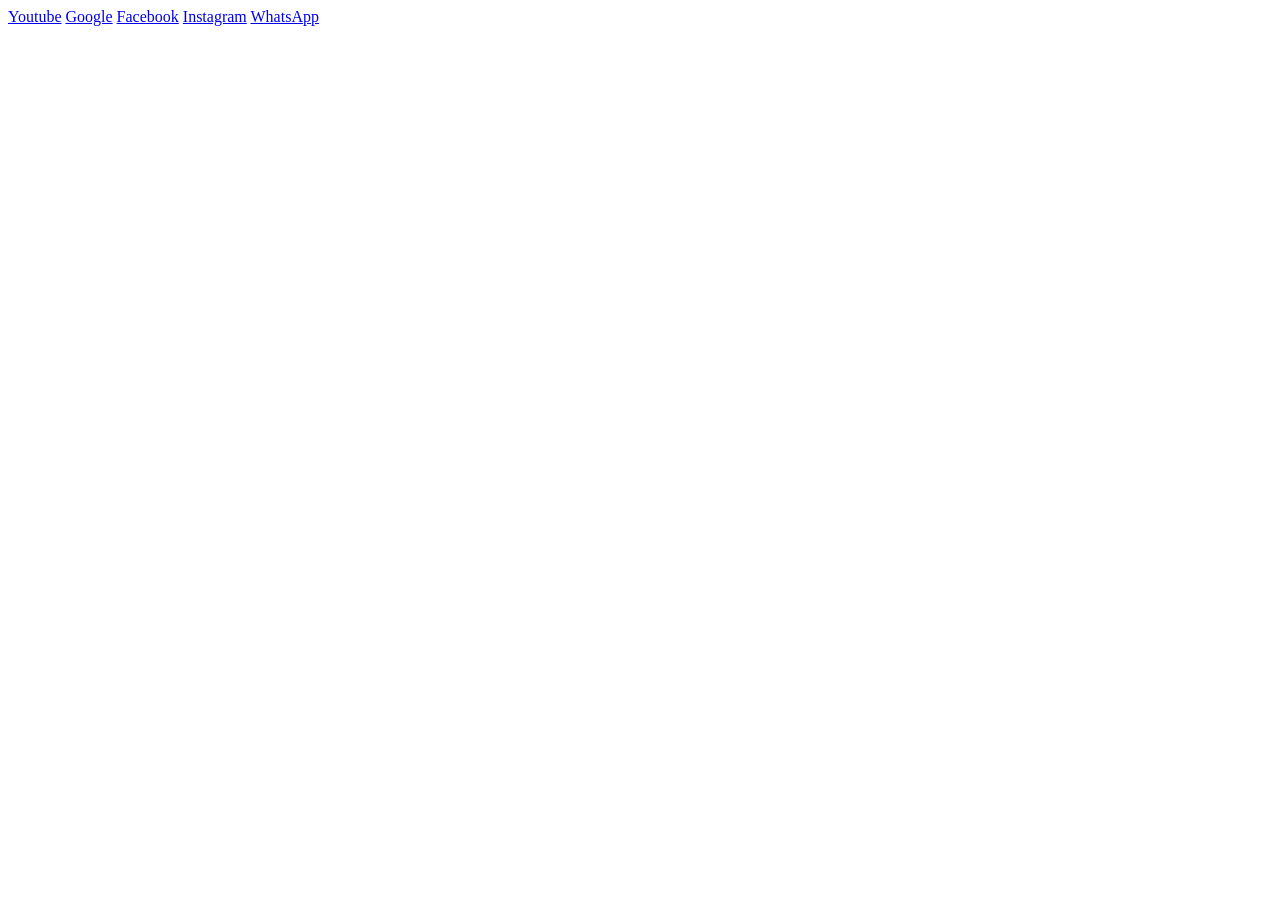
<file: Web/Atividade-02/index.html>
<!DOCTYPE html>
<html lang="pt-BR">
<head>
    <meta charset="UTF-8">
    <meta name="viewport" content="width=device-width, initial-scale=1.0">
    <title>Atividade 2</title>
</head>
<body>
    <main class="container">
        <div class="conteudo">
            <a href="https://www.youtube.com">Youtube</a>
            <a href="https://www.google.com">Google</a>
            <a href="https://www.facebook.com">Facebook</a>
            <a href="https://www.instagram.com">Instagram</a>
            <a href="https://www.whatsapp.com">WhatsApp</a>
        </div>
    </main>
<script src="script.js"></script>
</body>
</html>
</file>
